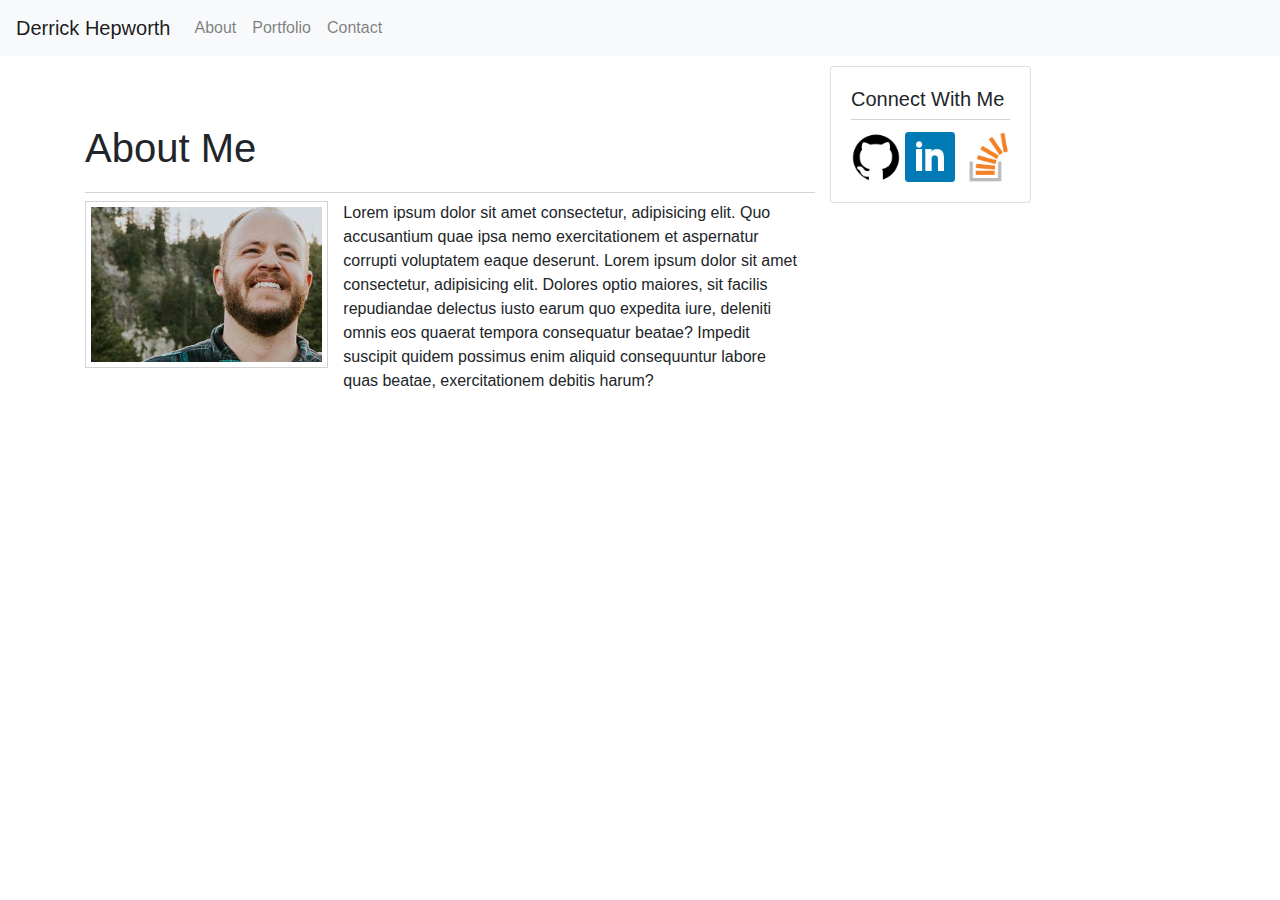
<file: index.html>
<!DOCTYPE html>
<html lang="en">

<head>
    <meta charset="UTF-8">
    <meta name="viewport" content="width=device-width, initial-scale=1.0">
    <meta http-equiv="X-UA-Compatible" content="ie=edge">
    <title>About Me</title>
    <style>
        * {
            box-sizing: border-box;
        }
    </style>
    <link rel="stylesheet" href="https://stackpath.bootstrapcdn.com/bootstrap/4.4.1/css/bootstrap.min.css"
        integrity="sha384-Vkoo8x4CGsO3+Hhxv8T/Q5PaXtkKtu6ug5TOeNV6gBiFeWPGFN9MuhOf23Q9Ifjh" crossorigin="anonymous">


</head>

<body>
    <nav class="navbar navbar-expand-lg navbar-light bg-light">
        <a class="navbar-brand" href="#">Derrick Hepworth</a>


        <div class="collapse navbar-collapse" id="navbarSupportedContent">
            <ul class="navbar-nav mr-auto">

                <li class="nav-item">
                    <a class="nav-link" href="index.html">About</a>
                </li>

                <li class="nav-item">
                    <a class="nav-link" href="portfolio.html">Portfolio</a>
                </li>

                <li class="nav-item">
                    <a class="nav-link" href="contact.html">Contact</a>
                </li>

            </ul>

        </div>
    </nav>
    <div class="container">
        <div class="row">
            <div class="col-sm-8">
                <h1 style="padding-bottom: 20px ; margin-top: 68px; border-bottom: solid 1px lightgray;">About Me</h1>

                <div class="thumbnails">
                    <div class="span4">
                        <div class="thumbnail">
                            <img src="assets/images/headshot.png" alt="auth-image"
                                style="border: 1px lightgray solid; padding: 5px; float: left;" class="col-sm-4">

                            <p class="col-sm-8" style="float: left;">Lorem ipsum dolor sit amet consectetur, adipisicing
                                elit. Quo accusantium quae ipsa nemo exercitationem et aspernatur corrupti voluptatem
                                eaque deserunt. Lorem ipsum dolor sit amet consectetur, adipisicing elit. Dolores optio
                                maiores, sit facilis repudiandae delectus iusto earum quo expedita iure, deleniti omnis
                                eos quaerat tempora consequatur beatae? Impedit suscipit quidem possimus enim aliquid
                                consequuntur labore quas beatae, exercitationem debitis harum?</p>
                        </div>
                    </div>

                </div>

            </div>
            <div class="col-sm-4">
                <div class="row">
                    <div>
                        <div class="card" style="margin-top: 10px;">
                            <div class="card-body">
                                <h5 style="border-bottom: lightgray solid 1px; padding-bottom: 8px;" class="card-title">Connect With Me</h5>
                                <!--<p class="card-text">With supporting text below as a natural lead-in to additional content.</p> -->
                                <div>
                                    <a href="https://github.com/derrickhepworth">
                                        <img src="assets/images/iconfinder__github_2006660.png" alt="Github" width="50"
                                            height="50">
                                    </a>
                                    <a href="#">
                                        <img src="assets/images/iconfinder_square-linkedin_317725.png" alt="Linkedin"
                                            width="50" height="50">
                                    </a>
                                    <a href="#">
                                        <img src="assets/images/iconfinder_stackoverflow_1220346.png" alt="Stack Overflow" width="50" height="50">
                                    </a>
                                </div>

                            </div>
                        </div>
                    </div>
                </div>
            </div>

        </div>

</body>

</html>
</file>
